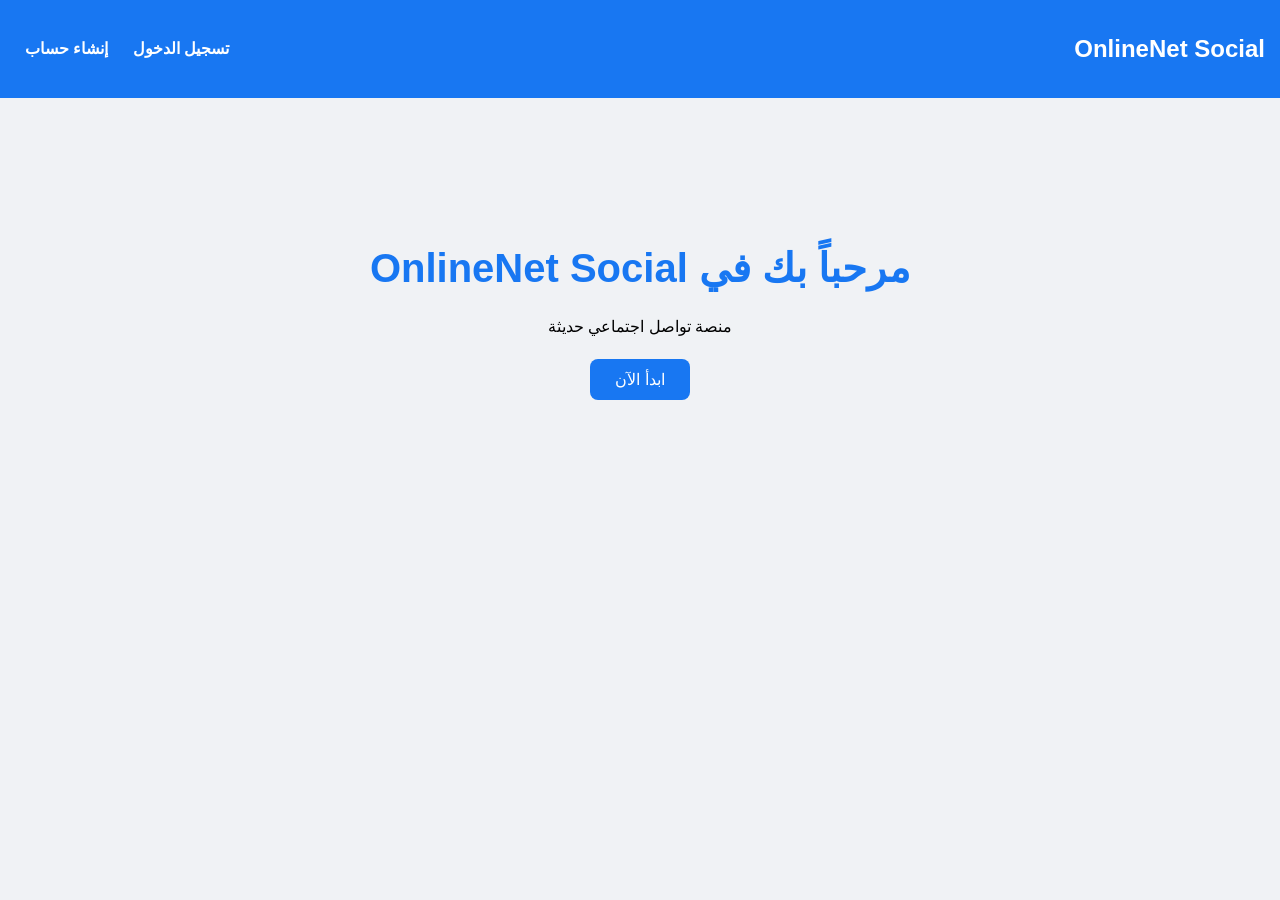
<file: index.html>
<!DOCTYPE html>
<html lang="ar" dir="rtl">

<head>
<meta charset="UTF-8">
<meta name="viewport" content="width=device-width, initial-scale=1.0">
<title>OnlineNet Social</title>

<link rel="stylesheet" href="css/style.css">

</head>

<body>

<div class="navbar">

<h2>OnlineNet Social</h2>

<div>
<a href="login.html">تسجيل الدخول</a>
<a href="register.html">إنشاء حساب</a>
</div>

</div>

<div class="hero">

<h1>مرحباً بك في OnlineNet Social</h1>

<p>
منصة تواصل اجتماعي حديثة
</p>

<br>

<a class="btn" href="register.html">
ابدأ الآن
</a>

</div>

</body>
</html>
</file>
<file: css/style.css>
body{
margin:0;
font-family:Tahoma,Arial,sans-serif;
background:#f0f2f5;
}

.navbar{
background:#1877f2;
padding:15px;
display:flex;
justify-content:space-between;
align-items:center;
color:white;
}

.navbar a{
color:white;
text-decoration:none;
margin:10px;
font-weight:bold;
}

.hero{
text-align:center;
padding:120px 20px;
}

.hero h1{
font-size:40px;
color:#1877f2;
}

.btn{
background:#1877f2;
color:white;
padding:12px 25px;
border:none;
border-radius:8px;
text-decoration:none;
}
</file>
